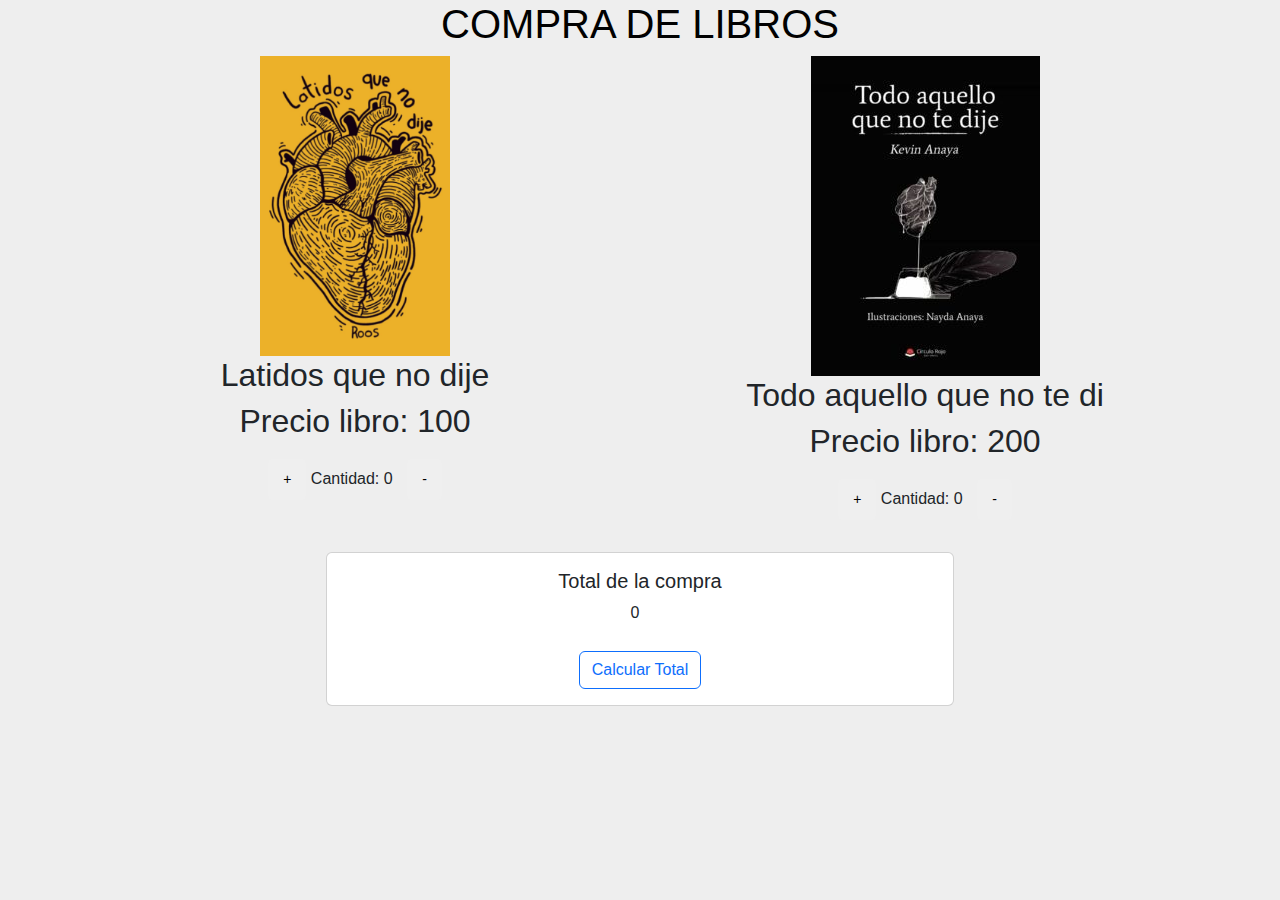
<file: index.html>
<!DOCTYPE html>
<html lang="en">
<head>
    <meta charset="UTF-8">
    <meta name="viewport" content="width=device-width, initial-scale=1.0">
    <title>Compra Libros</title>
    <link href="https://cdn.jsdelivr.net/npm/bootstrap@5.0.2/dist/css/bootstrap.min.css" rel="stylesheet" integrity="...">
    <script src="https://cdn.jsdelivr.net/npm/bootstrap@5.0.2/dist/js/bootstrap.bundle.min.js" integrity="..."></script>
    <link href="https://cdnjs.cloudflare.com/ajax/libs/font-awesome/5.10.0/css/all.min.css" rel="stylesheet" />
    <link rel="stylesheet" href="./css/style.css">
</head>

<body>

    <h1 class="titulo">COMPRA DE LIBROS</h1>
    <div class="container">

        <div class="row">

            <div class="col">

                <div class="libro1">
                    <img class="imgLibro" src="./img/img1.jpg" alt="latidosQueNoDije">
                    <h2>Latidos que no dije </h2>
                    <h2>Precio libro: 100</h2>

                    <div class="botones">
                        <p>
                            <button onclick="aumentarCantidad('libro1')">+</button>
                            Cantidad: <span id="libro1Cantidad">0</span>
                            <button onclick="disminuirCantidad('libro1')">-</button>
                        </p>
                    </div>
                </div>
            </div>

            <div class="col">

                <div class="libro2">
                    <img class="imgLibro" src="./img/img2.jpg" alt="todoaquelloquenotedi">
                    <h2>Todo aquello que no te di</h2>
                    <h2>Precio libro: 200</h2>

                    <div class="botones">
                        <p>
                            <button onclick="aumentarCantidad('libro2')">+</button>
                            Cantidad: <span id="libro2Cantidad">0</span>
                            <button onclick="disminuirCantidad('libro2')">-</button>
                        </p>
                    </div>
                </div>
            </div>
        </div>
    </div>

    <div class="row justify-content-center align-items-center mt-3">
        <div class="col-md-6">
            <div class="card">
                <div class="card-body text-center">
                    <h5 class="card-title"> Total de la compra </h5>
                    <p class="card-text"> <span id="totalCompra">0</span></p>
                    <button type="button" class="btn btn-outline-primary" onclick="calcularTotal()">Calcular Total</button>
                </div>
            </div>
        </div>
    </div>

    <script src="./js/libro.js"></script>
</file>
<file: css/style.css>
body {
    font-family: Arial, sans-serif;  /* Establece la fuente predeterminada para todo el documento */
    margin: 0;
    padding: 0;
    background-color: #eeeeee;  /* Establece el color de fondo para todo el cuerpo */
    text-align: center;  /* Centra el texto dentro del cuerpo */
    background-repeat: no-repeat;
    background-size: cover;  
    /* Asegura que la imagen de fondo cubra todo el cuerpo */
    
}



.libros-container {
    display: flex;
    justify-content: space-between;  /* Agrega espacio entre los elementos en el contenedor */
}

.libros-container {
    display: flex;
    flex-wrap: wrap;  /* Permite que los elementos se envuelvan a la siguiente línea si no hay suficiente espacio */
}

.libro-container {
    width: 48%;  /* Establece el ancho de cada contenedor */
    margin-bottom: 20px;
    background-color: #fff;  /* Establece el color de fondo de cada contenedor */
    padding: 15px;  /* Agrega relleno dentro de cada contenedor */
    border-radius: 8px;  /* Agrega esquinas redondeadas a cada contenedor */
    box-shadow: 0 4px 8px rgba(0, 0, 0, 0.1);  /* Agrega una sombra sutil a cada contenedor */
    transition: transform 0.3s ease-in-out;  /* Agrega un efecto de transición suave al pasar el mouse */
}

.libro-container:hover {
    transform: scale(1.03);  /* Aumenta ligeramente el contenedor al pasar el mouse */
}

button {
    cursor: pointer;  /* Establece el cursor como puntero en los botones */
    padding: 10px 15px;  /* Agrega relleno dentro de los botones */
    border: none;  /* Elimina el borde del botón */
    border-radius: 4px;  /* Agrega esquinas redondeadas a los botones */
    margin-top: 10px;  /* Agrega un espacio encima de los botones */
    font-size: 14px;  /* Establece el tamaño de fuente para los botones */
    transition: background-color 0.3s ease-in-out;  /* Agrega un efecto de transicion suave al pasar el mouse */
}

button:hover {
    background-color: #4CAF50;  /* Cambia el color de fondo de los botones al pasar el mouse */
    color: #fff;  /* Establece el color del texto de los botones al pasar el mouse */
}

span {
    margin-right: 10px;  /* Agrega margen derecho a los spans */
}

#total-compra {
    font-size: 18px;  /* Establece el tamaño de fuente para el elemento de compra total */
    font-weight: bold;  /* Establece el peso de la fuente como negrita */
    color: #787978;  /* Establece el color de texto para el elemento de compra total */
}

h1 {
    color: rgb(1, 1, 1);  /* Establece el color de texto para los encabezados de nivel 1 */
}

/* Estilo para el contador */
.contador {
    display: inline-block;  /* Muestra el contador como un bloque en línea */
    margin: 0 10px;  /* Agrega margen alrededor del contador */
    font-weight: bold;  /* Establece el peso de la fuente como negrita */
    font-size: 16px;  /* Establece el tamaño de fuente para el contador */
    
}

.libro1 img{
    max-width: 300px;
    max-height: 300px;
}

.libro2 img{
    max-width: 500px;
    max-height: 500px;
}
</file>
